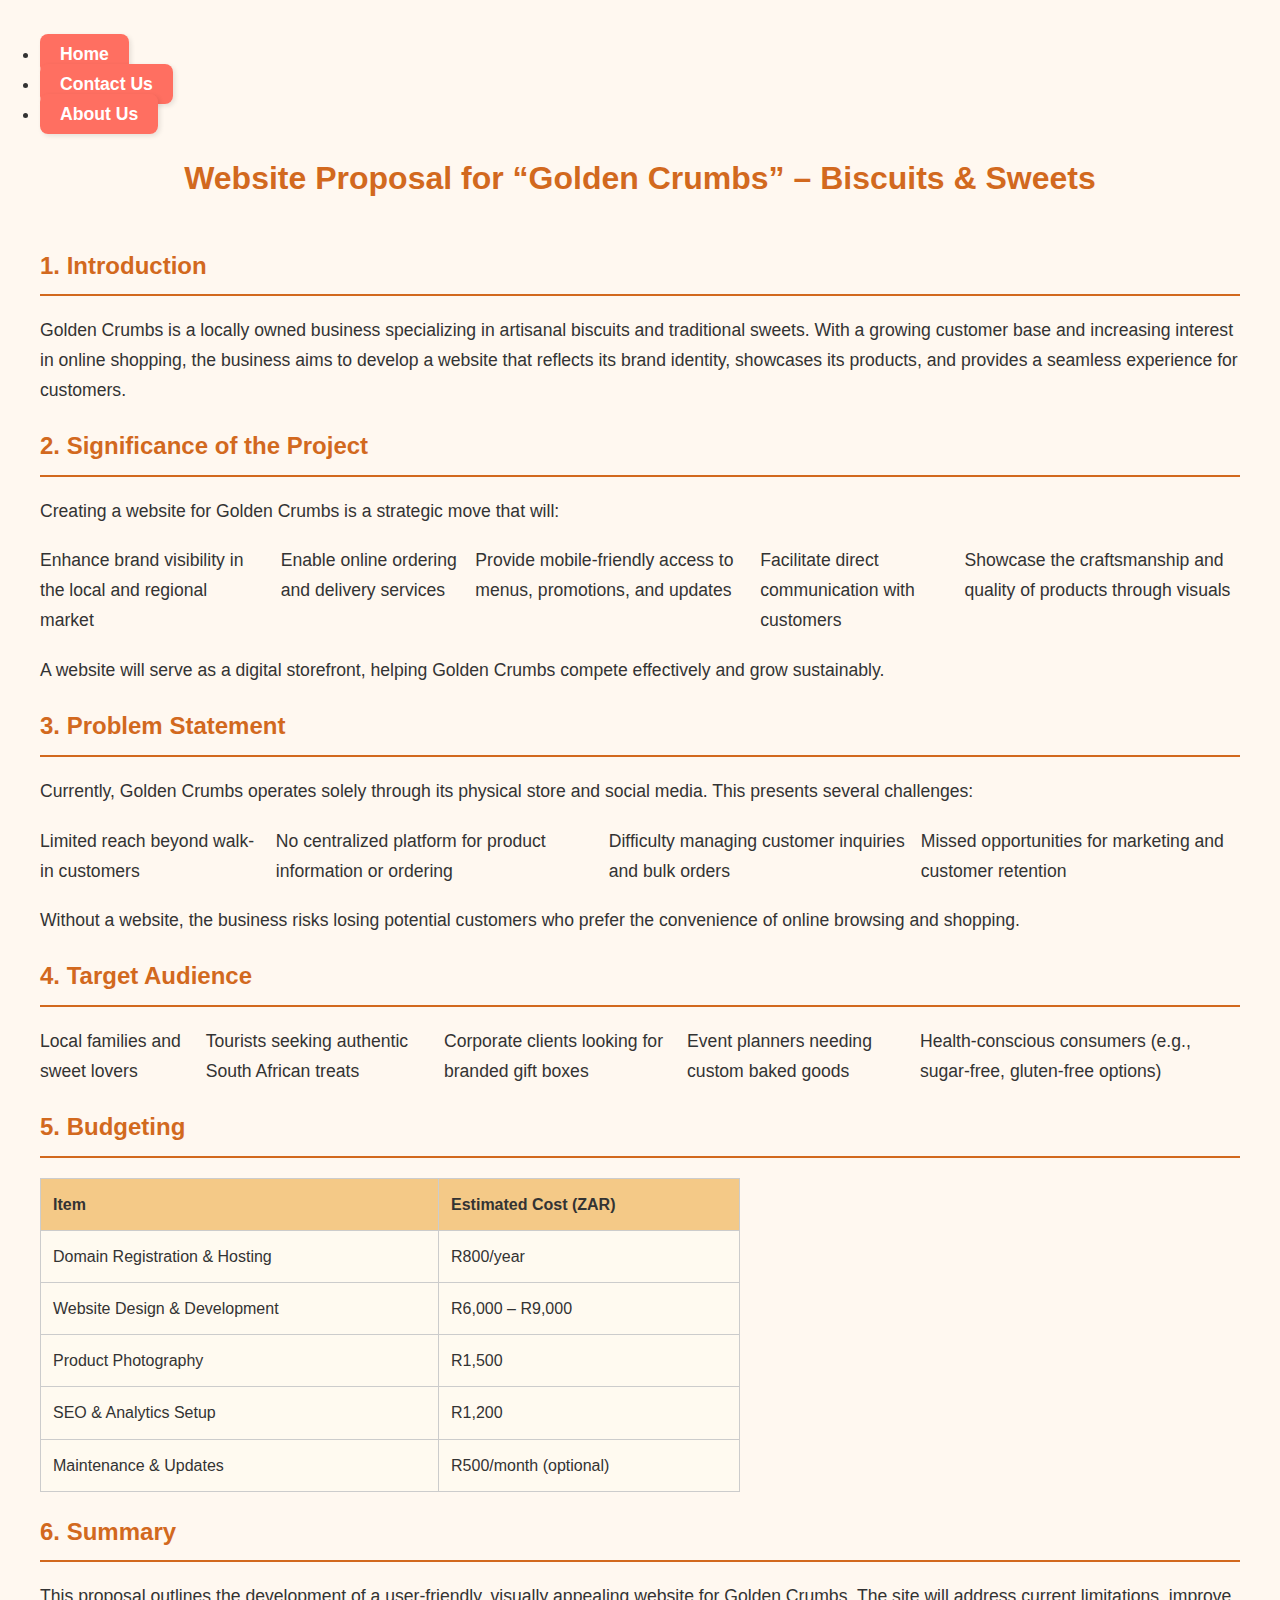
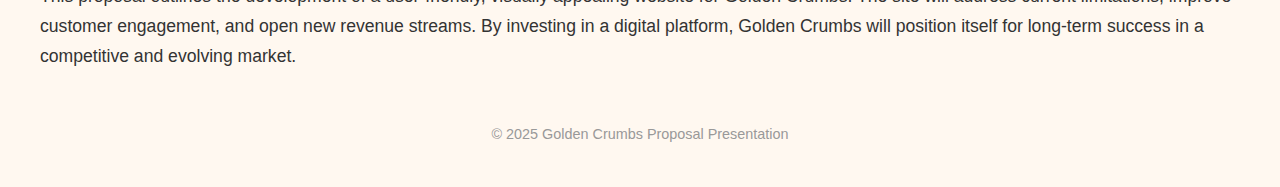
<file: index.html>
<!DOCTYPE html>
<html lang="en">
<head>
    <meta charset="UTF-8">
    <meta name="viewport" content="width=device-width, initial-scale=1.0">
    <title>Website Proposal – Golden Crumbs</title>
    <!-- SEO META TAGS -->
<meta name="description" content="Golden Crumbs – artisanal biscuits and traditional South African sweets. Explore our menu, order online, and enjoy freshly baked treats delivered to you.">
<meta name="keywords" content="Golden Crumbs, biscuits, sweets, bakery, South African treats, artisanal biscuits, online bakery, gift boxes, baked goods">
<meta name="author" content="Golden Crumbs Bakery">

<!-- Open Graph for Social Media -->
<meta property="og:title" content="Golden Crumbs – Biscuits & Traditional Sweets">
<meta property="og:description" content="Discover handcrafted biscuits and sweets from Golden Crumbs. Order online, explore our menu, and enjoy fresh baked goods delivered to your doorstep.">
<meta property="og:type" content="website">
<meta property="og:image" content="images/featured-product.jpg"> <!-- Replace with your real image -->
<meta property="og:url" content="https://goldencrumbs.co.za"> <!-- Replace with real URL -->

<!-- Mobile Friendly -->
<meta name="viewport" content="width=device-width, initial-scale=1.0">

<!-- SEO Title Optimization -->
<title>Golden Crumbs – Artisanal Biscuits & Sweets | Website Proposal</title>

    <link rel="stylesheet" href="styles.css"> <!-- Optional external CSS -->
    <script src="script.js"></script>

    
</head>
<body>
<li><a href="index.html">Home</a></li> 
<li><a href="contactUs.html">Contact Us</a></li> 
<li><a href= "aboutUs.html">About Us</a></li>

    <h1>Website Proposal for “Golden Crumbs” – Biscuits & Sweets</h1>

    <h2>1. Introduction</h2>
    <p>Golden Crumbs is a locally owned business specializing in artisanal biscuits and traditional sweets. With a growing customer base and increasing interest in online shopping, the business aims to develop a website that reflects its brand identity, showcases its products, and provides a seamless experience for customers.</p>

    <h2>2. Significance of the Project</h2>
    <p>Creating a website for Golden Crumbs is a strategic move that will:</p>
    <ul>
        <li>Enhance brand visibility in the local and regional market</li>
        <li>Enable online ordering and delivery services</li>
        <li>Provide mobile-friendly access to menus, promotions, and updates</li>
        <li>Facilitate direct communication with customers</li>
        <li>Showcase the craftsmanship and quality of products through visuals</li>
    </ul>
    <p>A website will serve as a digital storefront, helping Golden Crumbs compete effectively and grow sustainably.</p>

    <h2>3. Problem Statement</h2>
    <p>Currently, Golden Crumbs operates solely through its physical store and social media. This presents several challenges:</p>
    <ul>
        <li>Limited reach beyond walk-in customers</li>
        <li>No centralized platform for product information or ordering</li>
        <li>Difficulty managing customer inquiries and bulk orders</li>
        <li>Missed opportunities for marketing and customer retention</li>
    </ul>
    <p>Without a website, the business risks losing potential customers who prefer the convenience of online browsing and shopping.</p>

    <h2>4. Target Audience</h2>
    <ul>
        <li>Local families and sweet lovers</li>
        <li>Tourists seeking authentic South African treats</li>
        <li>Corporate clients looking for branded gift boxes</li>
        <li>Event planners needing custom baked goods</li>
        <li>Health-conscious consumers (e.g., sugar-free, gluten-free options)</li>
    </ul>

    <h2>5. Budgeting</h2>
    <table class="budget-table">
        <thead>
            <tr>
                <th>Item</th>
                <th>Estimated Cost (ZAR)</th>
            </tr>
        </thead>
        <tbody>
            <tr>
                <td>Domain Registration & Hosting</td>
                <td>R800/year</td>
            </tr>
            <tr>
                <td>Website Design & Development</td>
                <td>R6,000 – R9,000</td>
            </tr>
            <tr>
                <td>Product Photography</td>
                <td>R1,500</td>
            </tr>
            <tr>
                <td>SEO & Analytics Setup</td>
                <td>R1,200</td>
            </tr>
            <tr>
                <td>Maintenance & Updates</td>
                <td>R500/month (optional)</td>
            </tr>
        </tbody>
    </table>

    <h2>6. Summary</h2>
    <p>This proposal outlines the development of a user-friendly, visually appealing website for Golden Crumbs. The site will address current limitations, improve customer engagement, and open new revenue streams. By investing in a digital platform, Golden Crumbs will position itself for long-term success in a competitive and evolving market.</p>

    <footer>
        &copy; 2025 Golden Crumbs Proposal Presentation
    </footer>

</body>
</html>
</file>
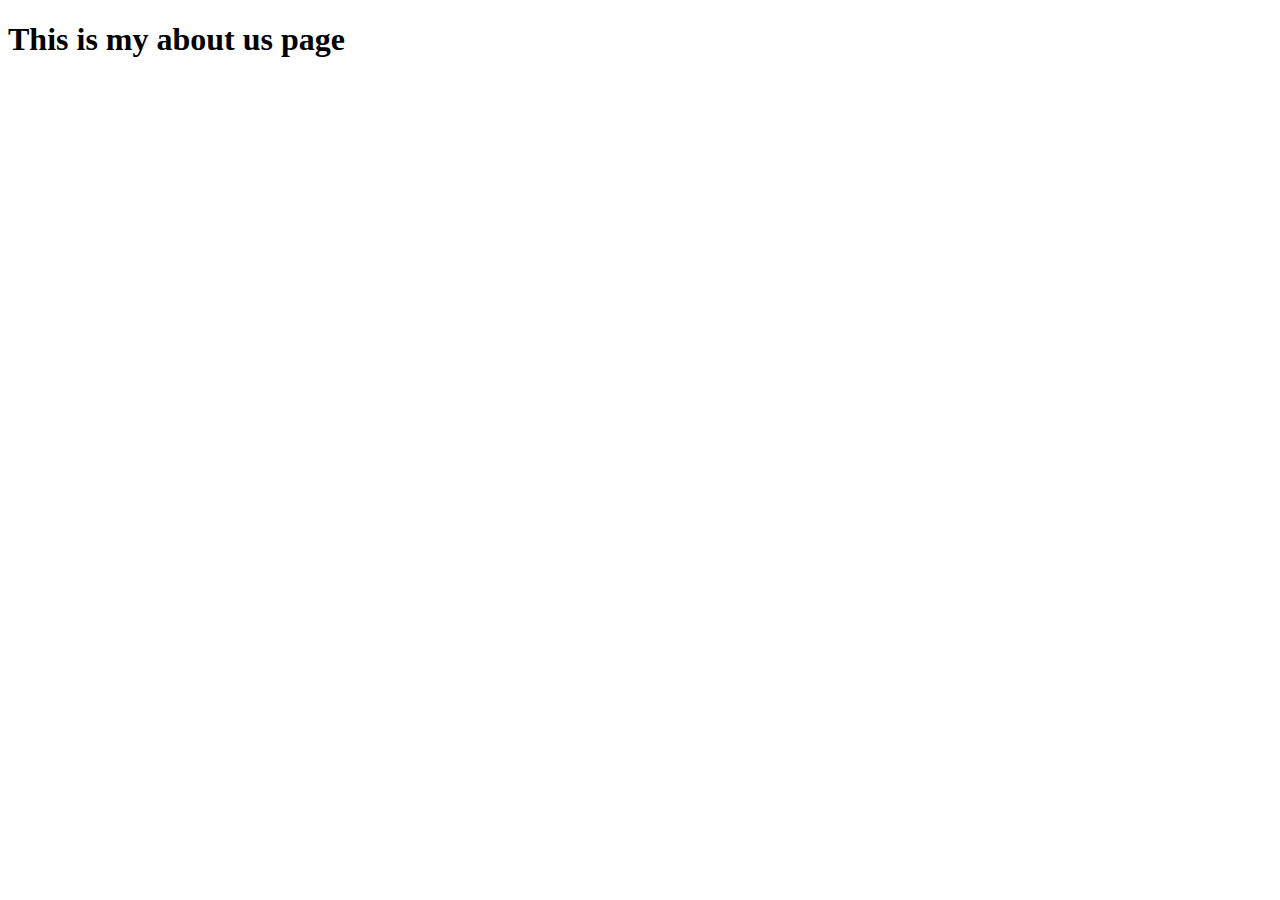
<file: aboutUs.html>
<!DOCTYPE html>
<html lang="en">
<head>
    <meta charset="UTF-8">
    <meta name="viewport" content="width=device-width, initial-scale=1.0">
    <title>Document</title>
</head>
<body>
    <h1>This is my about us page</h1>
</body>
</html>
</file>
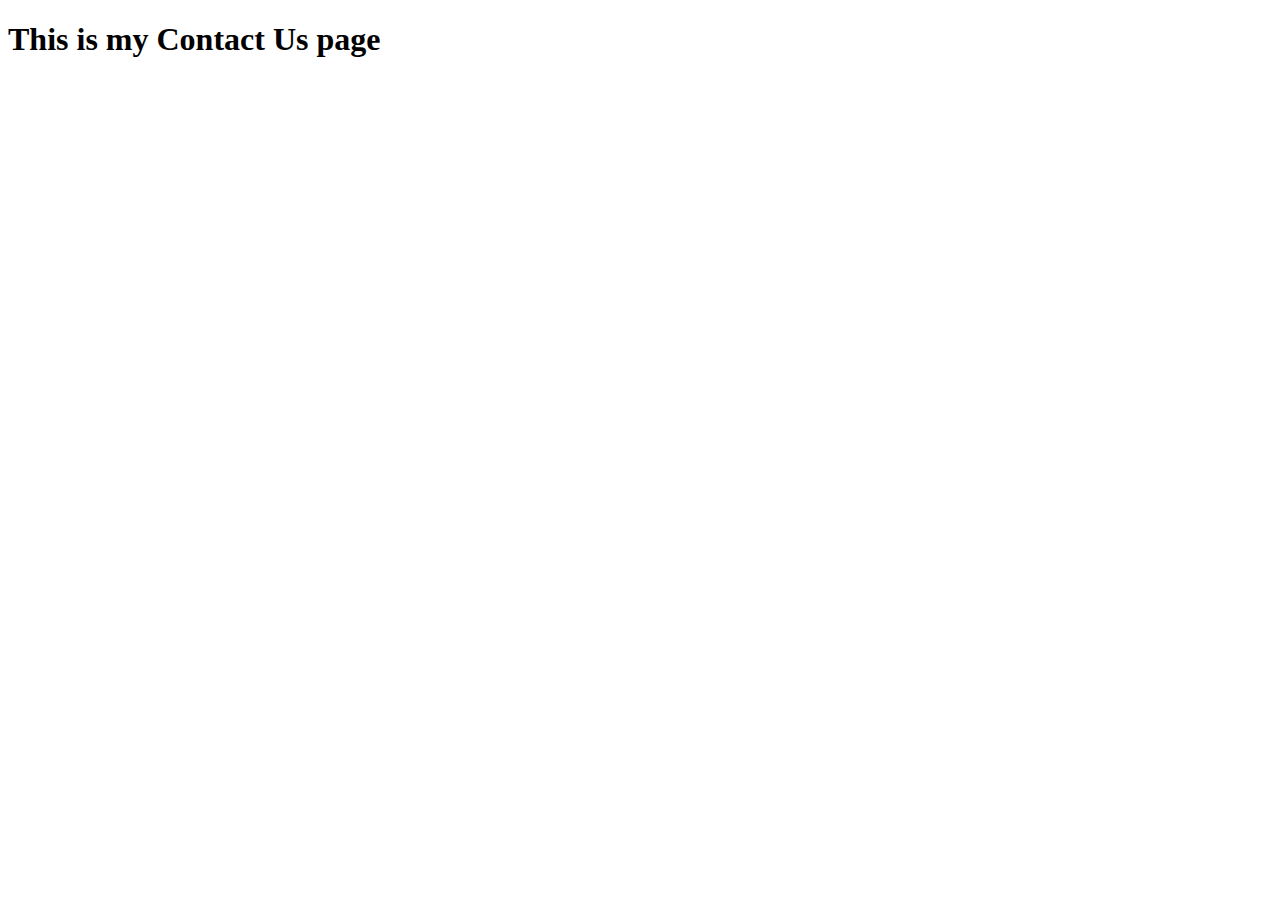
<file: contactUs.html>
<!DOCTYPE html>
<html lang="en">
<head>
    <meta charset="UTF-8">
    <meta name="viewport" content="width=, initial-scale=1.0">
    <title>Home</title>
</head>
<body>
    <h1>This is my Contact Us page</h1>
</body>
</html>
</file>
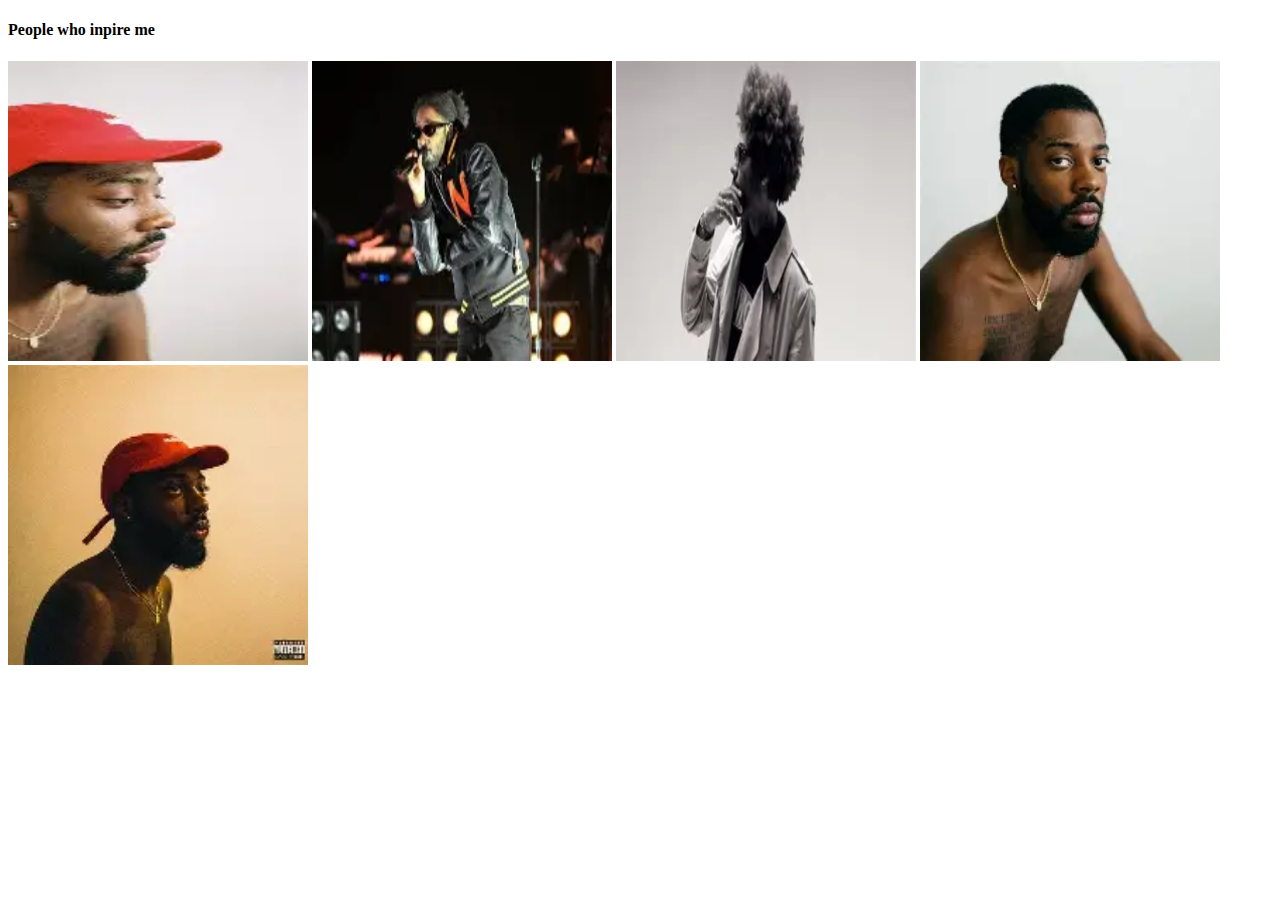
<file: gallery.html>
<!DOCTYPE html>
<html lang="en">
<head>
    <meta charset="UTF-8">
    <meta name="viewport" content="width=device-width, initial-scale=1.0">
    <title>My Gallery</title>
</head>
<body>
    <h4>People who inpire me</h4>
    <img src="Images/1st picture.webp"alt="Brent Faiyaz" height="300" width="300" />
    <img src="Images/OIP (6).webp" alt="Brent Faiyaz" height="300" width="300" />
    <img src="Images/OIP (4).webp" alt="Christoher Wood" height="300" width="300" />
    <img src="Images/OIP (5).webp" alt="Sonder" height="300" width="300" />
    <img src="Images/OIP.webp" alt="Mr Wood" height="300" width="300" />
</body>
</html>
</file>
<file: styles.css>
body {
            font-family: 'Segoe UI', Tahoma, Geneva, Verdana, sans-serif;
            background: #fff8f0;
            color: #333;
            margin: 0;
            padding: 40px;
            line-height: 1.7;
        }

        h1, h2 {
            color: #d2691e;
        }

        h1 {
            text-align: center;
            margin-bottom: 40px;
        }

        h2 {
            border-bottom: 2px solid #d2691e;
            padding-bottom: 8px;
        }

        p, li {
            font-size: 1.1rem;
        }

        ul {
            margin-left: 20px;
        }

        .budget-table {
            margin-top: 20px;
            border-collapse: collapse;
            width: 100%;
            max-width: 700px;
        }

        .budget-table th, .budget-table td {
            border: 1px solid #ccc;
            padding: 12px;
            text-align: left;
        }

        .budget-table th {
            background-color: #f4c987;
        }

        .budget-table td {
            background-color: #fffaf0;
        }

        footer {
            margin-top: 50px;
            text-align: center;
            font-size: 0.9rem;
            color: #999;
        }

        
ul {
  list-style: none;
  padding: 0;
  display: flex;
  gap: 15px;
  margin: 20px 0;
}


li {
  margin: 0;
}


li a {
  text-decoration: none;
  color: white;
  background-color: #ff6f61;      
  padding: 10px 20px;
  border-radius: 8px;
  font-weight: bold;
  transition: background-color 0.3s, transform 0.2s;
  box-shadow: 2px 2px 5px rgba(0,0,0,0.1);
}


li a:hover {
  background-color: #e64a19;        
  transform: scale(1.05);
}
</file>
